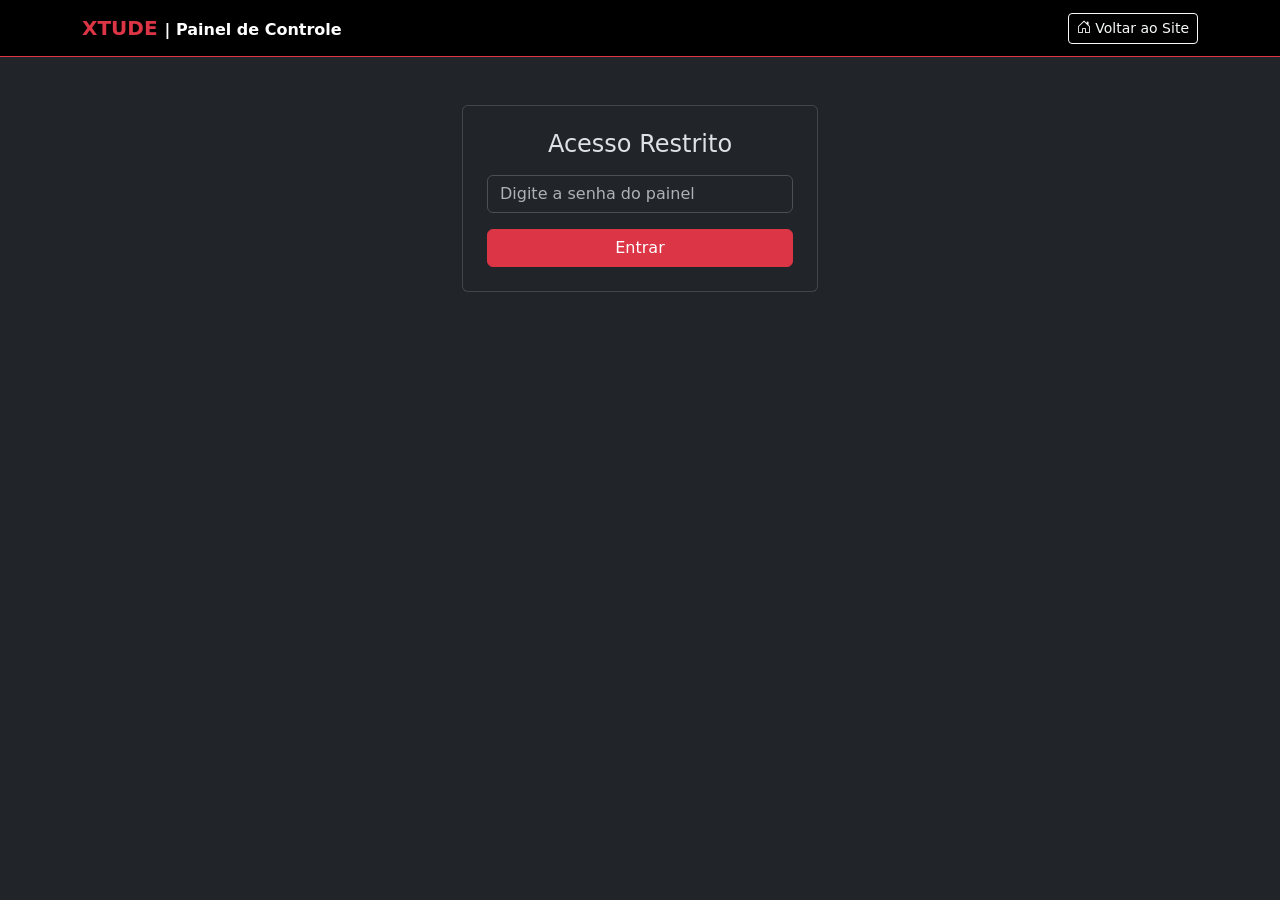
<file: admin.html>
<!DOCTYPE html>
<html lang="pt-BR" data-bs-theme="dark">
<head>
  <meta charset="UTF-8">
  <meta name="viewport" content="width=device-width, initial-scale=1.0">
  <title>XTUDE - Painel Administrativo</title>
  <link href="https://cdn.jsdelivr.net/npm/bootstrap@5.3.2/dist/css/bootstrap.min.css" rel="stylesheet">
  <link rel="stylesheet" href="https://cdn.jsdelivr.net/npm/bootstrap-icons@1.11.1/font/bootstrap-icons.css">
  <link rel="stylesheet" href="css/style.css">
</head>
<body>

  <nav class="navbar navbar-dark bg-black border-bottom border-danger">
    <div class="container">
      <a class="navbar-brand fw-bold text-danger" href="index.html">XTUDE <span class="fs-6 text-white">| Painel de Controle</span></a>
      <a href="index.html" class="btn btn-outline-light btn-sm"><i class="bi bi-house-door me-1"></i>Voltar ao Site</a>
    </div>
  </nav>

  <div class="container my-5">
    <!-- Login Simples -->
    <div id="loginArea" class="row justify-content-center">
      <div class="col-md-4">
        <div class="card p-4">
          <h4 class="text-center mb-3">Acesso Restrito</h4>
          <input type="password" id="adminPassword" class="form-control mb-3" placeholder="Digite a senha do painel">
          <button class="btn btn-danger w-100" onclick="loginAdmin()">Entrar</button>
        </div>
      </div>
    </div>

    <!-- Painel de Gerenciamento -->
    <div id="adminContent" class="d-none">
      <ul class="nav nav-tabs mb-4" id="adminTabs" role="tablist">
        <li class="nav-item">
          <button class="nav-link active text-white" id="videos-tab" data-bs-toggle="tab" data-bs-target="#videosPanel">Cadastrar Vídeo</button>
        </li>
        <li class="nav-item">
          <button class="nav-link text-white" id="ads-tab" data-bs-toggle="tab" data-bs-target="#adsPanel">Gerenciar Anúncios</button>
        </li>
      </ul>

      <div class="tab-content" id="adminTabContent">
        <!-- Aba Vídeos -->
        <div class="tab-pane fade show active" id="videosPanel">
          <div class="row">
            <div class="col-md-5">
              <div class="card p-3 mb-4">
                <h5>Adicionar Novo Vídeo</h5>
                <form id="videoForm" onsubmit="addVideo(event)">
                  <div class="mb-3">
                    <label class="form-label">Título do Vídeo</label>
                    <input type="text" id="vTitle" class="form-control" required>
                  </div>
                  <div class="mb-3">
                    <label class="form-label">Link do Vídeo</label>
                    <input type="url" id="vUrl" class="form-control" placeholder="https://..." required>
                  </div>
                  <div class="mb-3">
                    <label class="form-label">URL da Thumbnail / Capa</label>
                    <input type="text" id="vThumb" class="form-control" placeholder="img/minha-capa.jpg ou https://..." required>
                  </div>
                  <div class="mb-3">
                    <label class="form-label">Categorias (separadas por vírgula)</label>
                    <input type="text" id="vCategories" class="form-control" placeholder="fofoca, famosos" required>
                  </div>
                  <div class="mb-3">
                    <label class="form-label">Descrição</label>
                    <textarea id="vDesc" class="form-control" rows="3"></textarea>
                  </div>
                  <button type="submit" class="btn btn-danger w-100">Salvar Vídeo</button>
                </form>
              </div>
            </div>
            
            <div class="col-md-7">
              <h5>Vídeos Cadastrados</h5>
              <div class="table-responsive">
                <table class="table table-dark table-striped align-middle">
                  <thead>
                    <tr>
                      <th>Capa</th>
                      <th>Título</th>
                      <th>Categorias</th>
                      <th>Ações</th>
                    </tr>
                  </thead>
                  <tbody id="adminVideoList"></tbody>
                </table>
              </div>
            </div>
          </div>
        </div>

        <!-- Aba Anúncios -->
        <div class="tab-pane fade" id="adsPanel">
          <div class="card p-4">
            <h5>Configuração de Scripts de Anúncios / Afiliados</h5>
            <form onsubmit="saveAds(event)">
              <div class="mb-3">
                <label class="form-label">Anúncio Topo (Banner Superior)</label>
                <textarea id="adTopCode" class="form-control" rows="3" placeholder="Cole aqui seu código HTML"></textarea>
              </div>
              <div class="mb-3">
                <label class="form-label">Anúncio Rodapé (Banner Inferior)</label>
                <textarea id="adBottomCode" class="form-control" rows="3" placeholder="Cole aqui seu código HTML"></textarea>
              </div>
              <div class="mb-3">
                <label class="form-label">Anúncio do Player</label>
                <textarea id="adVideoCode" class="form-control" rows="3" placeholder="Cole aqui seu código HTML"></textarea>
              </div>
              <button type="submit" class="btn btn-success">Salvar Anúncios</button>
            </form>
          </div>
        </div>
      </div>
    </div>
  </div>

  <!-- Modal de Edição de Vídeo -->
  <div class="modal fade" id="editVideoModal" tabindex="-1">
    <div class="modal-dialog modal-dialog-centered">
      <div class="modal-content">
        <div class="modal-header">
          <h5 class="modal-title">Editar Vídeo</h5>
          <button type="button" class="btn-close" data-bs-dismiss="modal"></button>
        </div>
        <div class="modal-body">
          <form id="editVideoForm" onsubmit="updateVideo(event)">
            <input type="hidden" id="editVId">
            <div class="mb-3">
              <label class="form-label">Título do Vídeo</label>
              <input type="text" id="editVTitle" class="form-control" required>
            </div>
            <div class="mb-3">
              <label class="form-label">Link do Vídeo</label>
              <input type="url" id="editVUrl" class="form-control" required>
            </div>
            <div class="mb-3">
              <label class="form-label">URL da Thumbnail / Capa</label>
              <input type="text" id="editVThumb" class="form-control" required>
            </div>
            <div class="mb-3">
              <label class="form-label">Categorias (separadas por vírgula)</label>
              <input type="text" id="editVCategories" class="form-control" required>
            </div>
            <div class="mb-3">
              <label class="form-label">Descrição</label>
              <textarea id="editVDesc" class="form-control" rows="3"></textarea>
            </div>
            <button type="submit" class="btn btn-success w-100">Salvar Alterações</button>
          </form>
        </div>
      </div>
    </div>
  </div>

  <script src="https://cdn.jsdelivr.net/npm/bootstrap@5.3.2/dist/js/bootstrap.bundle.min.js"></script>
  <script src="js/app.js"></script>
</body>
</html>
</file>
<file: css/style.css>
/* Customizações para o XTUDE */
.card-img-top { 
  height: 180px; 
  object-fit: cover; 
}

.ad-banner { 
  min-height: 90px; 
  background-color: #2b3035; 
  display: flex; 
  align-items: center; 
  justify-content: center; 
  text-align: center; 
  border: 1px dashed #6c757d; 
}
</file>
